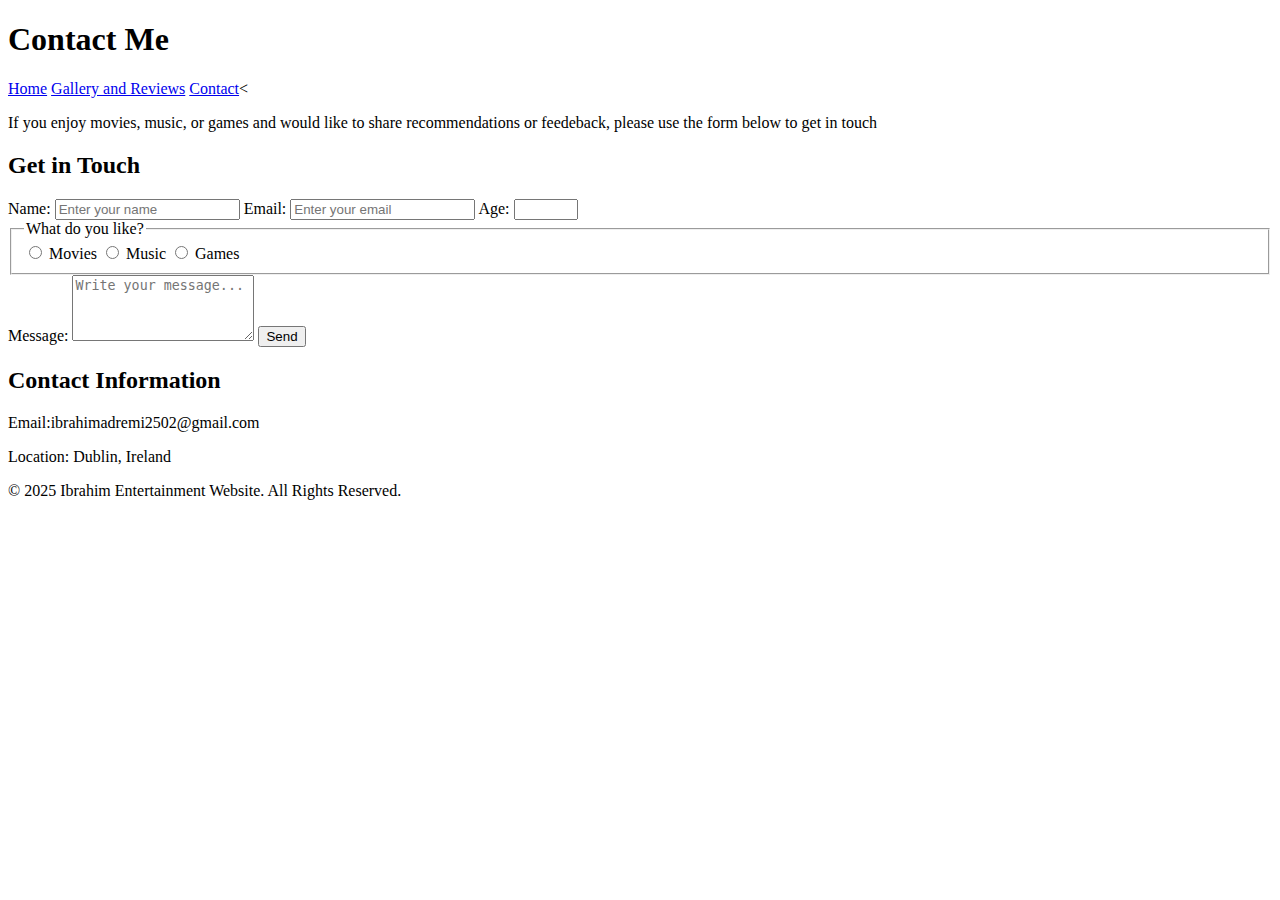
<file: contact.html>
<!DOCTYPE html>
<html lang="en">
<head>
    <meta charset="UTF-8">
    <meta name="viewport" content="width=device-width, initial-scale=1.0">
    <title>Contact Entertainment Portfolio - Home</title>
    <link rel="stylesheet" href="styles.css">
</head>
  <body>
<header>
    <h1>Contact Me</h1>
  <nav>  
      <a href="index.html">Home</a></li>
      <a href="galleryreviews.html">Gallery and Reviews</a></li>
       <a href="contact.html">Contact</a><</li>
     </nav>
    </header>

<main>
  
    <section>
        
    <p>If you enjoy movies, music, or games and would like to share recommendations or feedeback, please use the form below to get in touch</p>
    </section>
    
    <h2>Get in Touch</h2>
    <form action="#" method="post">

      <label for="name">Name:</label>
      <input type="text" id="name" name="name" placeholder="Enter your name" required>

      <label for="email">Email:</label>
      <input type="email" id="email" name="email" placeholder="Enter your email" required>

      <label for="age">Age:</label>
      <input type="number" id="age" name="age" min="10" max="100">

      <fieldset>
        <legend>What do you like?</legend>
        <label><input type="radio" name="interest" value="movies"> Movies</label>
        <label><input type="radio" name="interest" value="music"> Music</label>
        <label><input type="radio" name="interest" value="games"> Games</label>
      </fieldset>

      <label for="message">Message:</label>
      <textarea id="message" name="message" rows="4" placeholder="Write your message..."></textarea>

      <button type="submit">Send</button>

    </form>
  </section>
    <h2>Contact Information</h2>
    <p>Email:ibrahimadremi2502@gmail.com</p>
    <p>Location: Dublin, Ireland</p>
 </section>

</main>

<footer>
  <p>&copy; 2025 Ibrahim Entertainment Website. All Rights Reserved.</p>
    </footer>
</body>
</html>
</file>
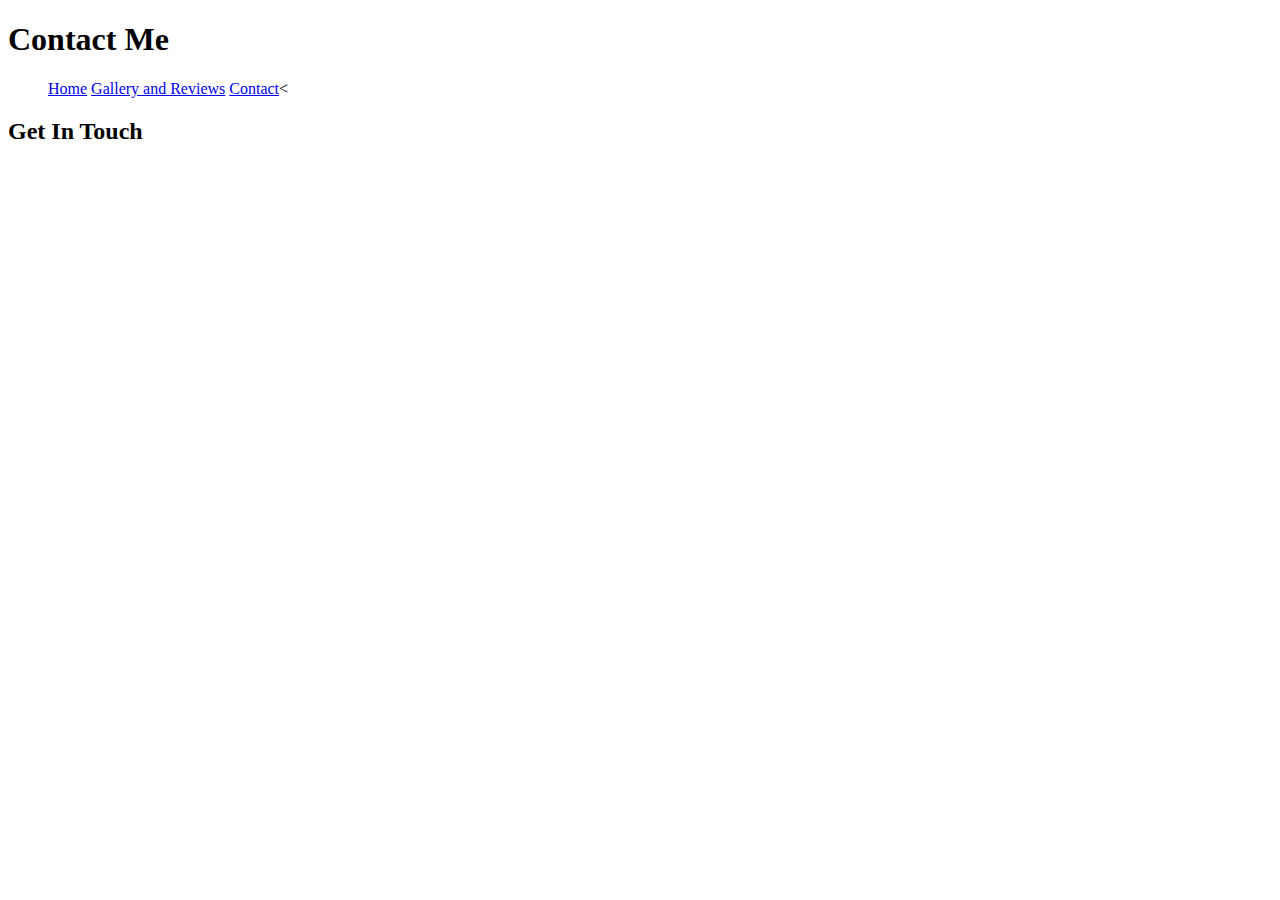
<file: contactpage.html>
<!DOCTYPE html>
<html lang="en">
<head>
    <meta charset="UTF-8">
    <meta name="viewport" content="width=device-width, initial-scale=1.0">
    <title>Contact Entertainment Portfolio - Home</title>
    <link rel="stylesheet" href="styles.css">
</head>
  </body>
<h1>Contact Me</h1>
  </nav>
 <ul>
                 <a href="index.html">Home</a></li>
            <a href="galleryreviews.html">Gallery and Reviews</a></li>
            <a href="contactpage.html">Contact</a><</li>
            </ul>
        </nav>
    </header>
    <h2>Get In Touch</h2>
</file>
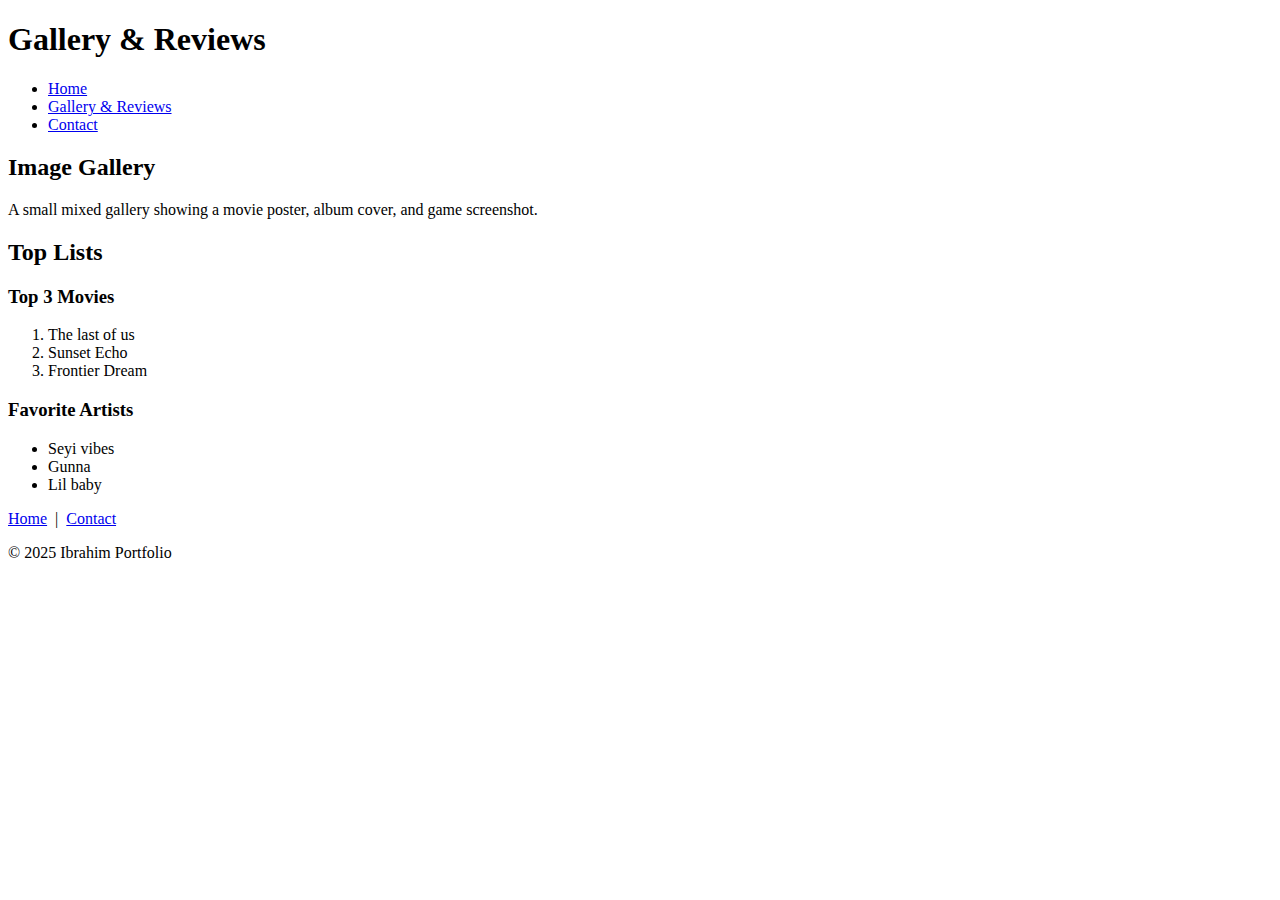
<file: gallery reviews.html>
<!doctype html>
<html lang="en">
<head>
  <meta charset="utf-8" />
  <meta name="viewport" content="width=device-width,initial-scale=1" />
  <title>Gallery & Reviews — Ibrahim Entertainment</title>
  <link rel="stylesheet" href="styles.css">
</head>
<body>
  <header>
    
      <h1>Gallery & Reviews</h1>
      <nav>
        <ul>
          <li><a href="index.html">Home</a></li>
          <li><a href="page2.html" class="active">Gallery & Reviews</a></li>
          <li><a href="page3.html">Contact</a></li>
        </ul>
      </nav>
    </div>
  </header>

  <main>
    <section>
      <h2>Image Gallery</h2>
      <p>A small mixed gallery showing a movie poster, album cover, and game screenshot.</p>

      
        
  
    </section>

    <section class="card">
      <h2>Top Lists</h2>
      <h3>Top 3 Movies</h3>
      <ol>
        <li>The last of us</li>
        <li>Sunset Echo</li>
        <li>Frontier Dream</li>
      </ol>

      <h3>Favorite Artists</h3>
      <ul>
        <li>Seyi vibes</li>
        <li>Gunna</li>
        <li>Lil baby</li>
      </ul>
    </section>
  </main>

  <footer id="site-footer">
    <div class="container">
      <p><a href="index.html">Home</a> &nbsp;|&nbsp; <a href="page3.html">Contact</a></p>
      <p class="small">© 2025 Ibrahim Portfolio</p>
    </div>
  </footer>
</body>
</html>
</file>
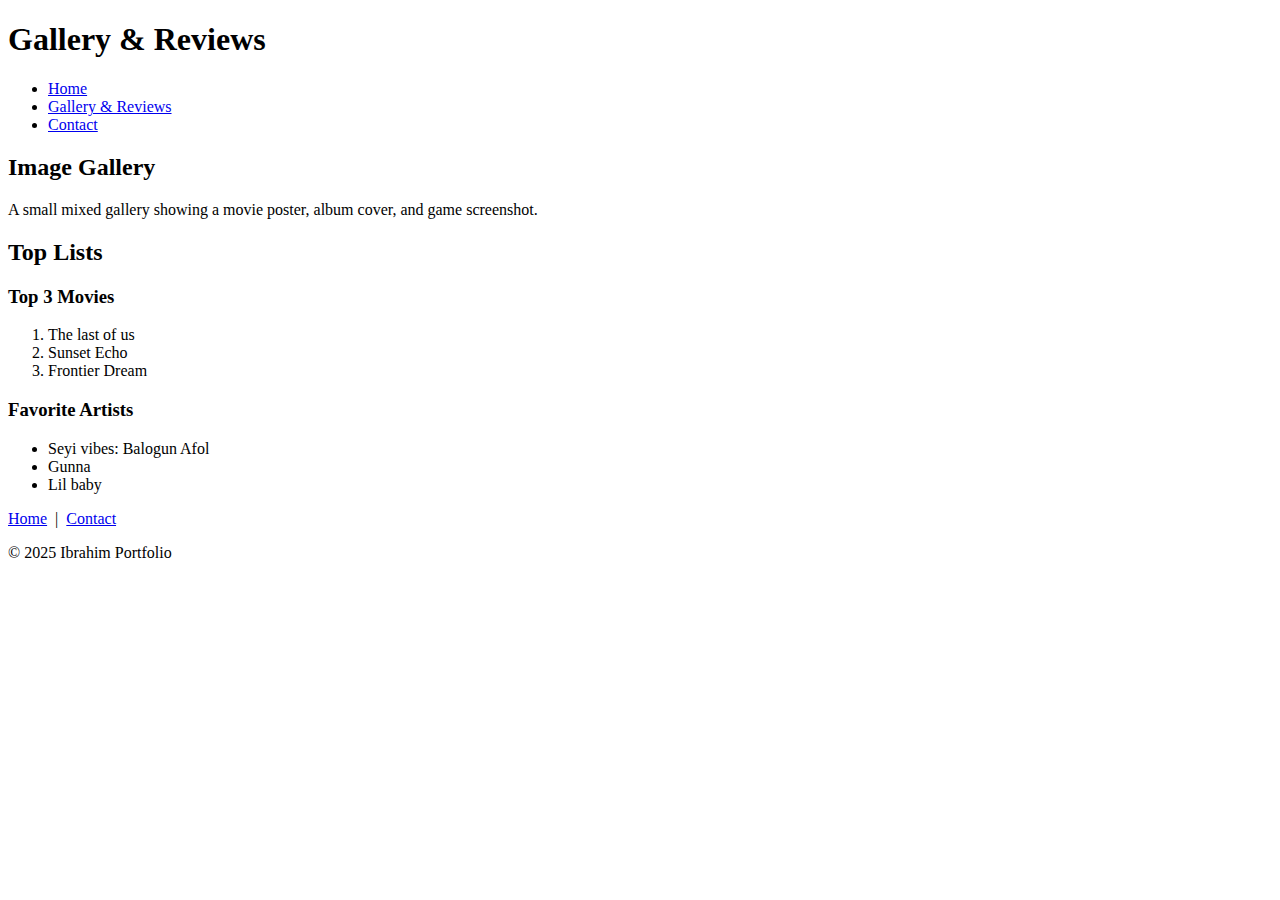
<file: galleryreviews.html>
<!doctype html>
<html lang="en">
<head>
  <meta charset="utf-8" />
  <meta name="viewport" content="width=device-width,initial-scale=1" />
  <title>Gallery & Reviews — Ibrahim Entertainment</title>
  <link rel="stylesheet" href="styles.css">
</head>
<body>
  <header>
    
      <h1>Gallery & Reviews</h1>
      <nav>
        <ul>
          <li><a href="index.html">Home</a></li>
          <li><a href="galleryreview.html" class="active">Gallery & Reviews</a></li>
          <li><a href="contact.html">Contact</a></li>
        </ul>
      </nav>
    </div>
  </header>

  <main>
    <section>
      <h2>Image Gallery</h2>
      <p>A small mixed gallery showing a movie poster, album cover, and game screenshot.</p>

      
        
  
    </section>

    <section class="card">
      <h2>Top Lists</h2>
      <h3>Top 3 Movies</h3>
      <ol>
        <li>The last of us</li>
        <li>Sunset Echo</li>
        <li>Frontier Dream</li>
      </ol>

      <h3>Favorite Artists</h3>
      <ul>
        <li>Seyi vibes: Balogun Afol</li>
        <li>Gunna</li>
        <li>Lil baby</li>
      </ul>
    </section>
  </main>

  <footer id="site-footer">
    <div class="container">
      <p><a href="index.html">Home</a> &nbsp;|&nbsp; <a href="page3.html">Contact</a></p>
      <p class="small">© 2025 Ibrahim Portfolio</p>
    </div>
  </footer>
</body>
</html>
</file>
<file: styles.css>

</file>
